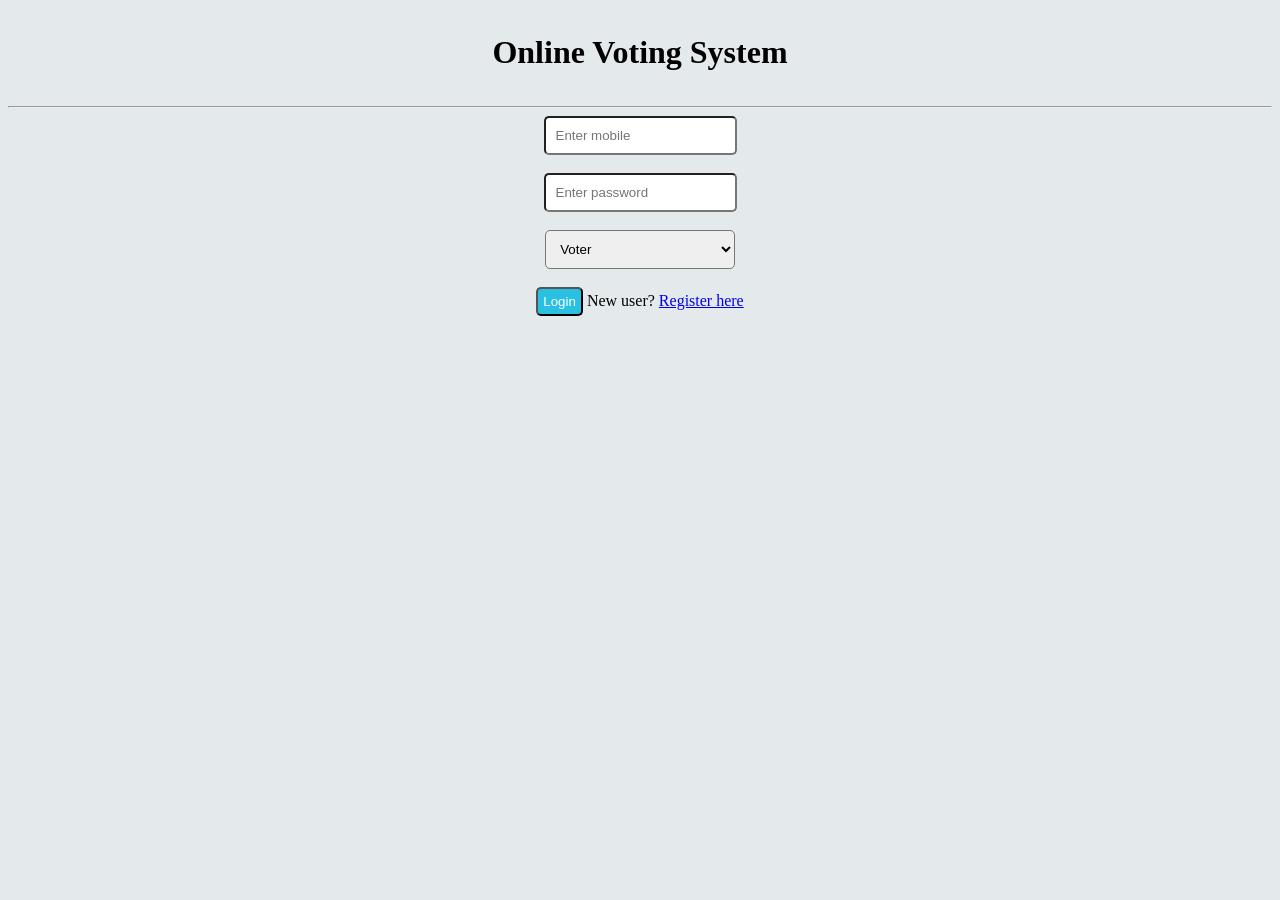
<file: index.html>
<html>
<head>
    <title>Online voting system</title>
    <link rel="stylesheet" href="css/stylesheet.css">
</head>
<body>
    <center>
    <div id="headerSection">
        <h1>Online Voting System</h1>
    </div>
    <hr>

  <form action="api/login.php" method="POST">
    <input type="number" name="mobile" placeholder="Enter mobile"><br><br>
    <input type="password" name="password" placeholder="Enter password"><br><br>
    <select name="role" id="dropbox">
        <option value="1">Voter</option>
        <option value="2">Group</option>
    </select><br><br>
    <button type="submit" id="loginbtn">Login</button>
        New user? <a href="routes/register.html">Register here</a>
    </form>
    </center>
</body>
</html>
</file>
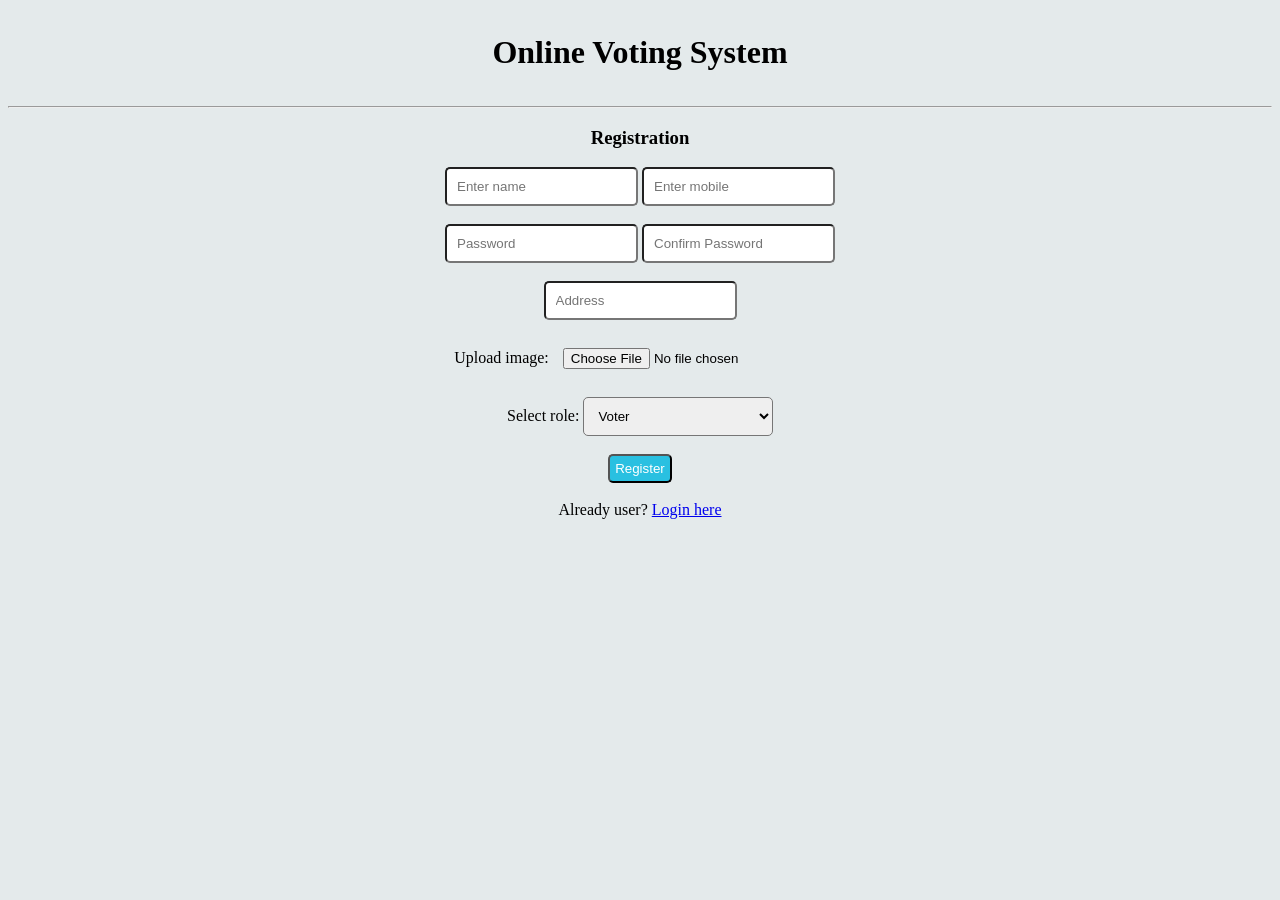
<file: routes/register.html>
<html>

<head>
    <title>Online Voting System - Registration</title>

  
    <link rel="stylesheet" href="../css/stylesheet.css">

</head>

<body>
      <center>
    <div id="headerSection">
        <h1>Online Voting System</h1>
    </div>

    <hr>

    <h3>Registration</h3>

    <form action="../api/register.php" method="POST" enctype="multipart/form-data">

        <input type="text" name="name" placeholder="Enter name">

        <input type="number" name="mobile" placeholder="Enter mobile"><br><br>

        <input type="password" name="password" placeholder="Password">

        <input type="password" name="cpassword" placeholder="Confirm Password"><br><br>

        <input type="text" name="address" id="address" placeholder="Address"><br><br>
        Upload image:
        <input type="file" name="photo"><br><br>

        Select role:
        <select name="role" id="dropbox">
            <option value="1">Voter</option>
            <option value="2">Group</option>
        </select>

        <br><br>

        <button id="loginbtn">Register</button>

        <br><br>

        Already user? <a href="../index.html">Login here</a>

    </form>
      </center>

</body>

</html>
</file>
<file: css/stylesheet.css>
body{
    
    background-color: #e4eaeb;
   
}

#headerSection{
    padding: 5px;
}

#headerSection h1{
    font-family: Cursive;
}

input{
    padding: 10px;
    border-radius: 5px;
}

#dropbox{
    padding: 10px;
    border-radius: 5px;
    width: 15%;
}

#loginbtn{
    padding: 5px;
    border-radius: 5px;
    background-color: #29c0e1;
    color: white;
}
</file>
